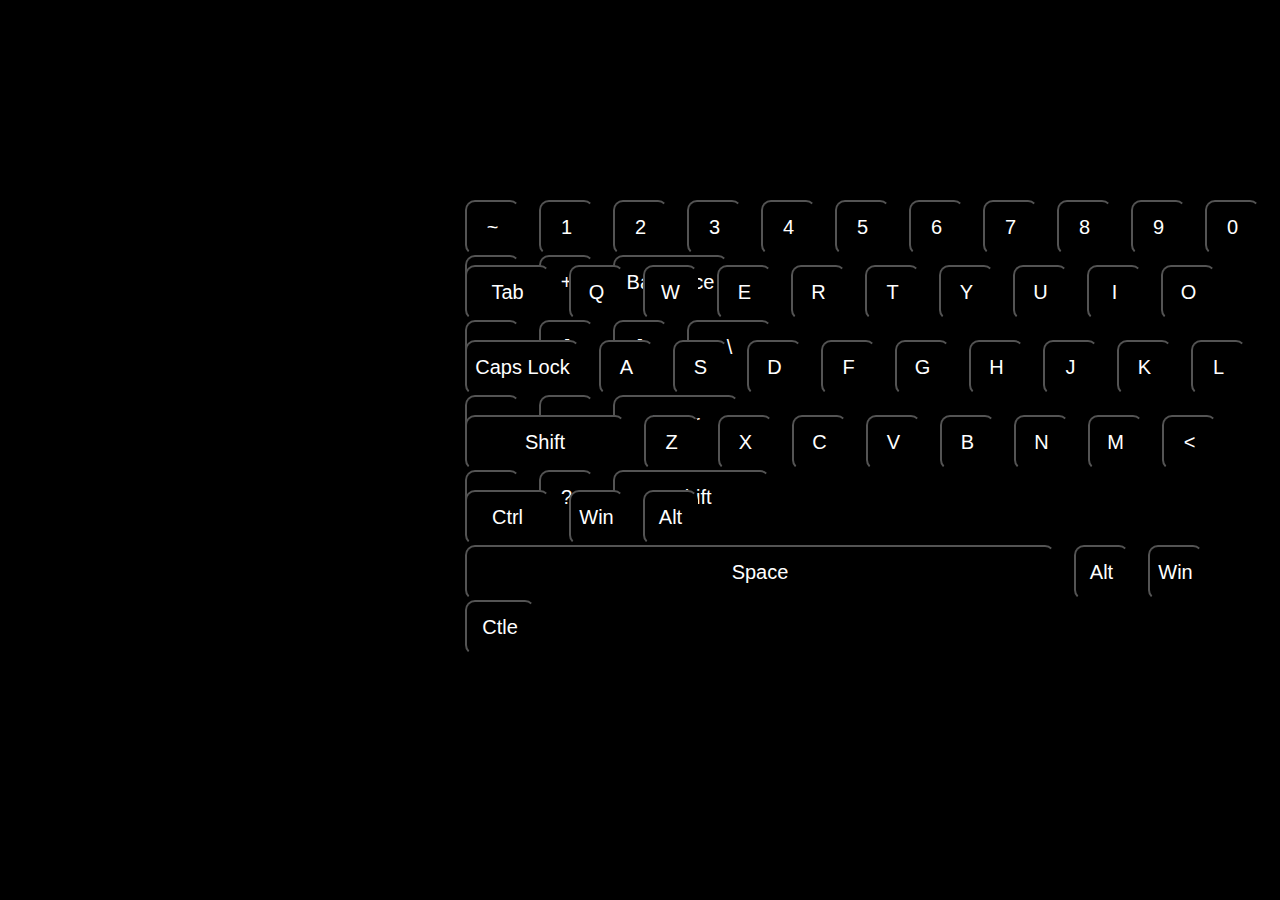
<file: index.html>
<!DOCTYPE html>
<html>

<head>
    <link rel="stylesheet" href="./style.css">

</head>

<body>
    <div class="keyboard">
        <div>
            <div class=" row one ">
                <button> ~</button>
                <button>1</button>
                <button>2</button>
                <button>3</button>
                <button>4</button>
                <button>5</button>
                <button>6</button>
                <button>7</button>
                <button>8</button>
                <button>9</button>
                <button>0</button>
                <button>-</button>
                <button>+ </button>
                <button class="back">Backpace</button>
            </div>
        </div>
        <div class="row two">
            <button class="tab">Tab</button>
            <button>Q</button>
            <button>W</button>
            <button>E</button>
            <button>R</button>
            <button>T</button>
            <button>Y</button>
            <button>U</button>
            <button>I</button>
            <button>O</button>
            <button>P</button>
            <button>[</button>
            <button>]</button>
            <button class="para1">\</button>
        </div>
        <div class=" row there">
            <button class="caps">Caps Lock</button>
            <button>A</button>
            <button>S</button>
            <button>D</button>
            <button>F</button>
            <button>G</button>
            <button>H</button>
            <button>J</button>
            <button>K</button>
            <button>L</button>
            <button>;</button>
            <button>'</button>
            <BUtton class="enter">Enter</BUtton>

        </div>
        <div class=" row four">

            <button class="shift">Shift</button>
            <button>Z</button>
            <button>X</button>
            <button>C</button>
            <button>V</button>
            <button>B</button>
            <button>N</button>
            <button>M</button>
            <button><</button>
                    <button>></button>
                    <button>?</button>
                    <button class="shift2">Shift</button>

        </div>
        <div class=" row five">
            <button class="ctrl">Ctrl</button>
            <button>Win</button>
            <button>Alt</button>
            <button class="space">Space</button>
            <button>Alt</button>
            <button>Win</button>
            <button class="tap">Ctle</button>

        </div>


</body>

</html>
</file>
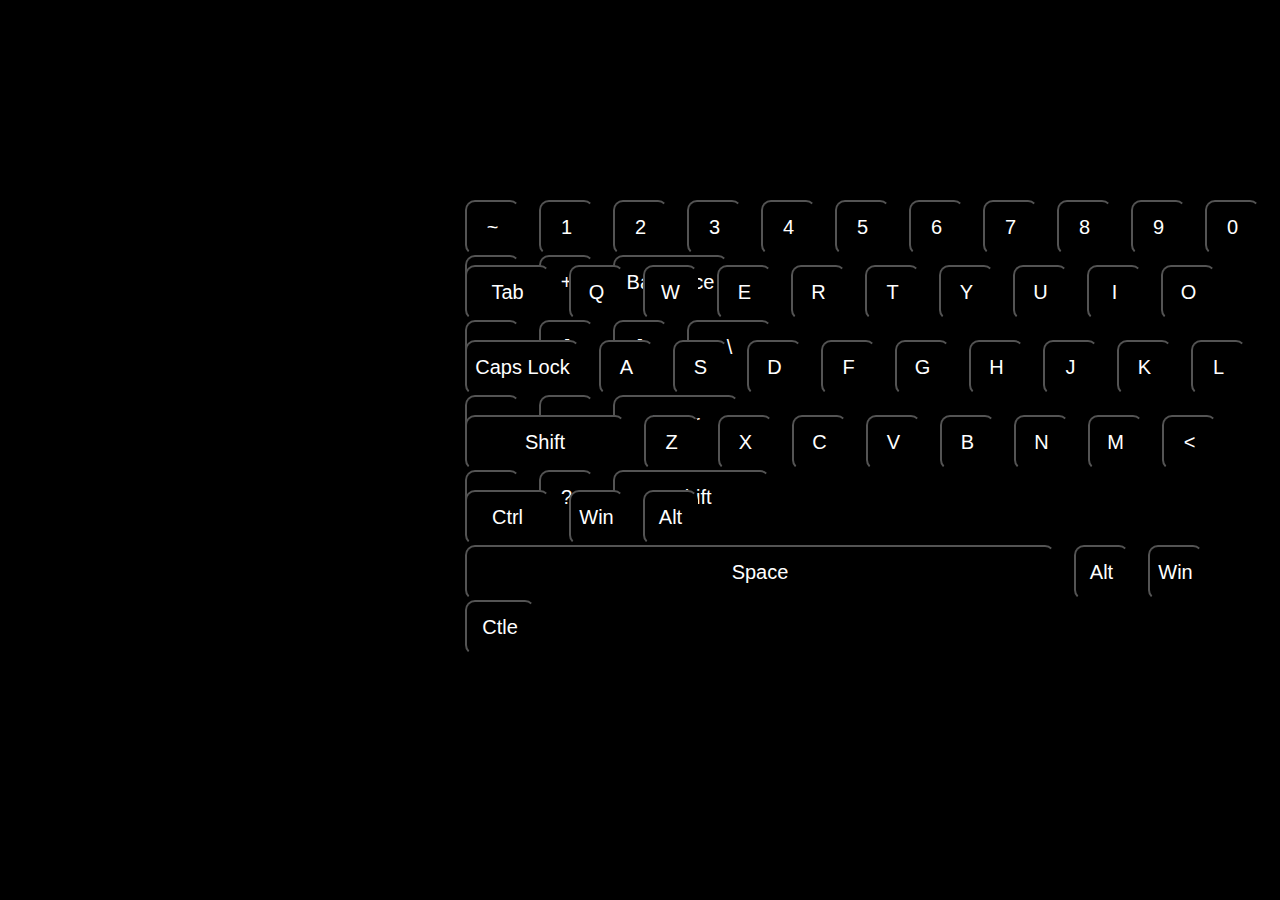
<file: keyboard.html>
<!DOCTYPE html>
<html>

<head>
    <link rel="stylesheet" href="./keyboard.css">

</head>

<body>
    <div class="keyboard">
        <div>
            <div class=" row one ">
                <button> ~</button>
                <button>1</button>
                <button>2</button>
                <button>3</button>
                <button>4</button>
                <button>5</button>
                <button>6</button>
                <button>7</button>
                <button>8</button>
                <button>9</button>
                <button>0</button>
                <button>-</button>
                <button>+ </button>
                <button class="back">Backpace</button>
            </div>
        </div>
        <div class="row two">
            <button class="tab">Tab</button>
            <button>Q</button>
            <button>W</button>
            <button>E</button>
            <button>R</button>
            <button>T</button>
            <button>Y</button>
            <button>U</button>
            <button>I</button>
            <button>O</button>
            <button>P</button>
            <button>[</button>
            <button>]</button>
            <button class="para1">\</button>
        </div>
        <div class=" row there">
            <button class="caps">Caps Lock</button>
            <button>A</button>
            <button>S</button>
            <button>D</button>
            <button>F</button>
            <button>G</button>
            <button>H</button>
            <button>J</button>
            <button>K</button>
            <button>L</button>
            <button>;</button>
            <button>'</button>
            <BUtton class="enter">Enter</BUtton>

        </div>
        <div class=" row four">

            <button class="shift">Shift</button>
            <button>Z</button>
            <button>X</button>
            <button>C</button>
            <button>V</button>
            <button>B</button>
            <button>N</button>
            <button>M</button>
            <button><</button>
                    <button>></button>
                    <button>?</button>
                    <button class="shift2">Shift</button>

        </div>
        <div class=" row five">
            <button class="ctrl">Ctrl</button>
            <button>Win</button>
            <button>Alt</button>
            <button class="space">Space</button>
            <button>Alt</button>
            <button>Win</button>
            <button class="tap">Ctle</button>

        </div>


</body>

</html>
</file>
<file: style.css>
body {
    background-color: black;
    margin-top: 200px;
    margin-left: 250px;
}

.keyboard {
    margin: 126px 0 0 200px;
}

.row {
    width: 100%;
    height: 65px;
}

.one,
.there,
.four,
.five {
    margin: 10px 0 0 0;
}

button {
    color: white;
    width: 55px;
    height: 55px;
    border: none solid white;
    border-radius: 10px;
    background-color: black;
    box-shadow: 5px 5px 10px #474343, -5px -5px-10x;
    font-size: 20px;
    margin-left: 15px;
    outline: none;
    font-family: Arial, Helvetica, sans-serif;
}

button:active {
    box-shadow: 1px 1px #fff8f8, -1px -1px-2px darkolivegreen;

}

.back {
    width: 115px;
    border-radius: 10px;
}

.tab {
    width: 85px;
    border-radius: 10px;
}

.para1 {
    width: 85px;
    border-radius: 10px;
}

.caps {
    width: 115px;
    border-radius: 10px;
}

.enter {
    width: 126px;
    border-radius: 10px;
}

.shift {
    width: 160px;
    border-radius: 10px;
}

.shift2 {
    width: 157px;
    border-radius: 10px;
}

.ctrl {
    width: 85px;
    border-radius: 10px;
}

.space {
    width: 590px;
}

.tap {
    width: 70px;
}
</file>
<file: keyboard.css>
body {
    background-color: black;
    margin-top: 200px;
    margin-left: 250px;
}

.keyboard {
    margin: 126px 0 0 200px;
}

.row {
    width: 100%;
    height: 65px;
}

.one,
.there,
.four,
.five {
    margin: 10px 0 0 0;
}

button {
    color: white;
    width: 55px;
    height: 55px;
    border: none solid white;
    border-radius: 10px;
    background-color: black;
    box-shadow: 5px 5px 10px #474343, -5px -5px-10x;
    font-size: 20px;
    margin-left: 15px;
    outline: none;
    font-family: Arial, Helvetica, sans-serif;
}

button:active {
    box-shadow: 1px 1px #fff8f8, -1px -1px-2px darkolivegreen;

}

.back {
    width: 115px;
    border-radius: 10px;
}

.tab {
    width: 85px;
    border-radius: 10px;
}

.para1 {
    width: 85px;
    border-radius: 10px;
}

.caps {
    width: 115px;
    border-radius: 10px;
}

.enter {
    width: 126px;
    border-radius: 10px;
}

.shift {
    width: 160px;
    border-radius: 10px;
}

.shift2 {
    width: 157px;
    border-radius: 10px;
}

.ctrl {
    width: 85px;
    border-radius: 10px;
}

.space {
    width: 590px;
}

.tap {
    width: 70px;
}
</file>
